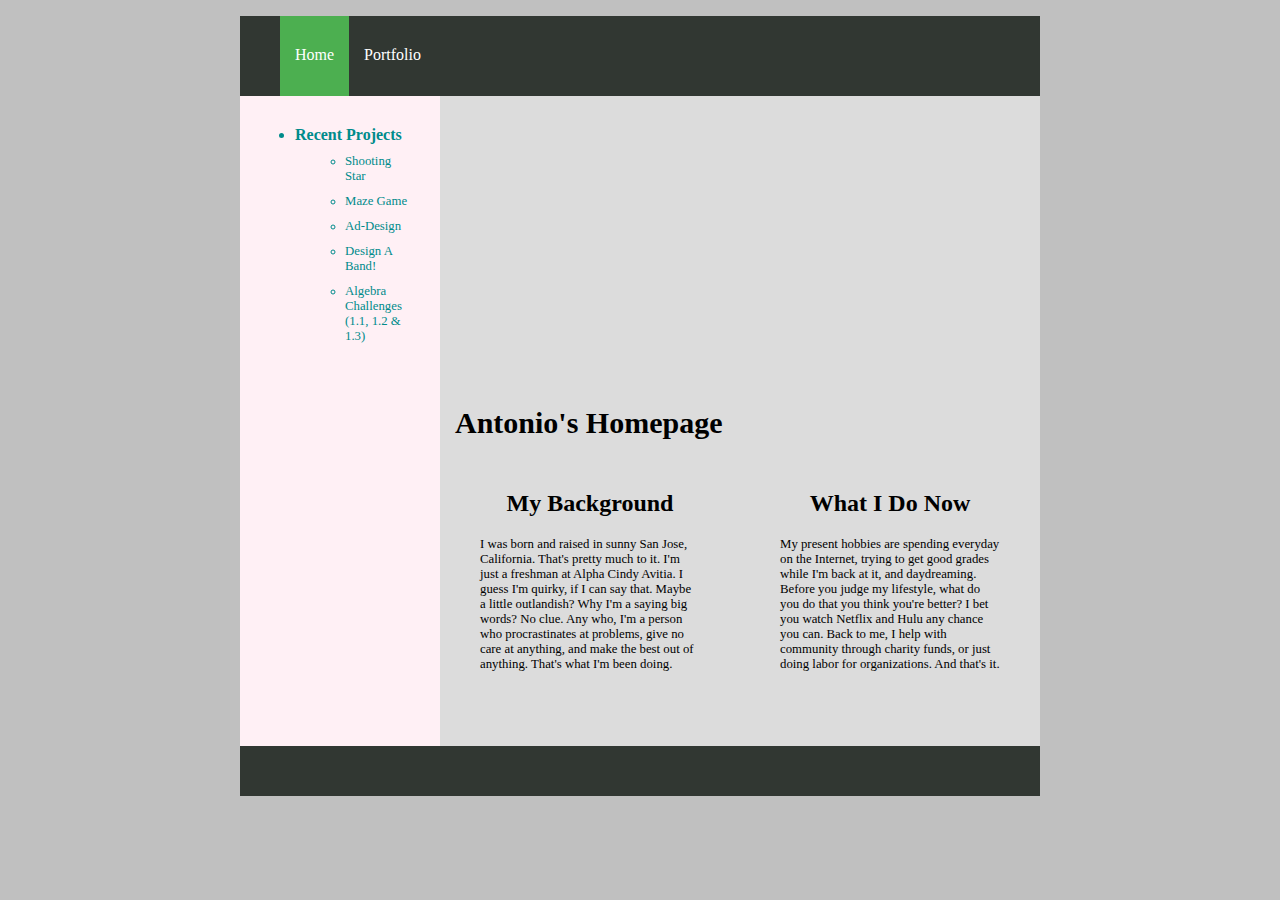
<file: index.html>
<!DOCTYPE html>
<html>
<head>
  <!-- TODO: Update Title -->
  <title>Antonio's Website Right?</title>
  
  <!-- Include the following stylesheet (controls sytle of navbar and footer) -->
  <link rel="stylesheet" type="text/css" href="./css/style.css">
  
  <!-- TODO: Change CSS colors and image so that it matches your desired theme -->
  <style>
    body {
      font-family: Verdana;
      background-color: silver;
      cursor: auto;
    }
    
    /* TODO: Make sure the height of your page is big enough */
    .main {
      clear: left;
      min-width: 600px;
      max-width: 800px;
      height:650px;
      margin:0 auto;
    }

    .main-page{
      display: block;
      float:right;
      background-color: gainsboro;
      height:100%;
      width:75%;
      box-sizing:border-box;
    }

    .sidebar {
      box-sizing:border-box;
      padding:10px;
      float:left;
      width:25%;
      height:100%;
      background-color: lavenderBlush;
    }

    .sidebar-nav{
      margin: 15px 0px;
      color:darkcyan;
    }

    .sidebar li {
      margin: 20px 5px 0px;
    }

    .sidebar ul ul li{
      margin: 10px 15px 0px;
      font-size:0.8em;
    }

    .sidebar ul ul li a{
      text-decoration: none;
      color: darkcyan;
    }

    .sidebar ul ul li a:hover{
      color: green;
    }

    .image-container {
      height:300px;
      width:100%;
      position: center;
      /* TODO: Update the following image */
      background-image: url(https://media.giphy.com/media/nCFTOEfseb8pa/giphy.gif); 
      background-repeat: no-repeat;
      background-size: 100% 300px;
    }

    .main-title {
      margin: 10px 15px;
      font-size: 30px;
    }

    .left-panel{
      box-sizing: border-box;
      width: 50%;
      float:left;
      padding:20px;
    }

    .right-panel{
      box-sizing: border-box;
      width: 50%;
      float:left;
      padding:20px;
    }

    .sub-title {
      text-align: center;
    }

    .text-info {
      font-size: 0.8em;
      margin: 20px;
    }

  </style>
</head>
<body>
    <div class="navbar">
        <ul class="navigation">
            <!-- TODO: Ensure that your Navbar is correct -->
            <li class="active"><a href="">Home</a></li>
            <li><a href="./portfolio.html">Portfolio</a></li>
        </ul>
    </div>

    <div class="main">
        <div class="sidebar">
            <ul class="sidebar-nav">
                <!-- TODO: Update the recent projects -->
                <li><strong>Recent Projects</strong></li>
                <ul>
                    <li><a href="./portfolio.html">Shooting Star</a></li>
                    <li><a href="./portfolio.html">Maze Game</a></li>
                    <li><a href="./portfolio.html">Ad-Design</a></li>
                    <li><a href="./portfolio.html">Design A Band!</a></li>
                    <li><a href="./portfolio.html">Algebra Challenges (1.1, 1.2 & 1.3)</a></li>
                </ul>
            </ul>
        </div>
        <div class="main-page">
            <div class="image-container"></div>
            
            <!-- TODO: Update the page title -->
            <h1 class="main-title">Antonio's Homepage</h1>
            <!-- TODO: Update the left-panel and right-panel with info from your 90s website -->
            <div class="left-panel">
                <h2 class="sub-title">My Background</h2>
                  <p class="text-info">
                    I was born and raised in sunny San Jose, California. That's pretty much to it. I'm just a freshman at Alpha Cindy Avitia. I guess I'm quirky, if I can say that. Maybe a little outlandish? Why I'm a saying big words? No clue. Any who, I'm a person who procrastinates at problems, give no care at anything, and make the best out of anything. That's what I'm been doing.
                  </p>
            </div>
            <div class="right-panel">
                <h2 class="sub-title">What I Do Now</h2>
                <p class="text-info">
                 My present hobbies are spending everyday on the Internet, trying to get good grades while I'm back at it, and daydreaming. Before you judge my lifestyle, what do you do that you think you're better? I bet you watch Netflix and Hulu any chance you can. Back to me, I help with community through charity funds, or just doing labor for organizations. And that's it.  
            </p>
            </div>

            </div>
        <!-- TODO: Add anything you want to the footer -->
        <div class="footer">
        </div>
    </div>
    
    

</body>
</html>
</file>
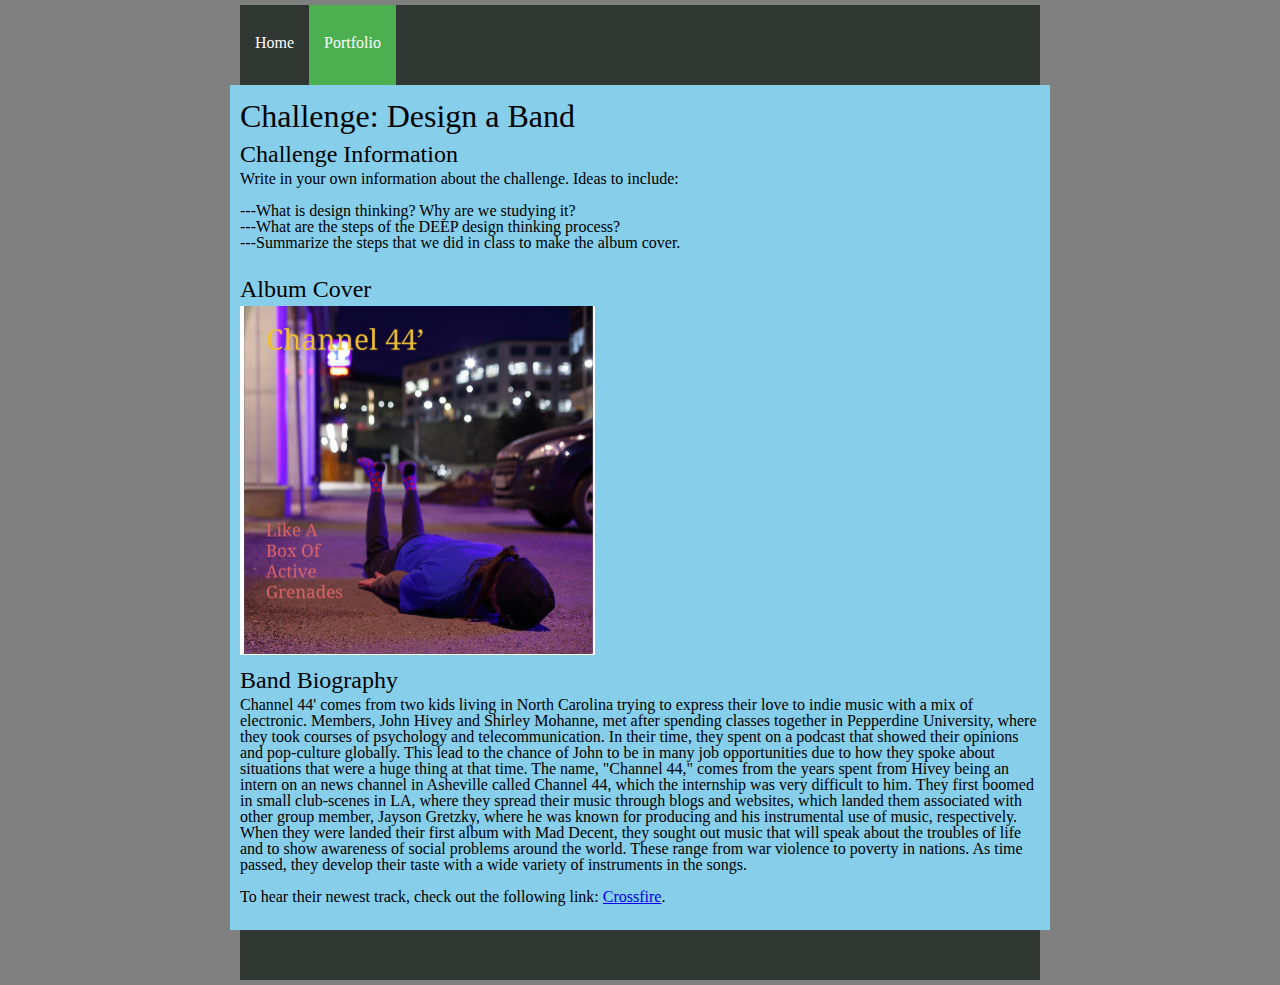
<file: design_a_band.html>
<!DOCTYPE html>
<html>
<head>
  <!-- TODO: Update your portfolio page title -->
  <title>Antonio Valdes - Design A Band (Channel 44')</title>
  
  <!-- Linked Stylesheet (Controls Navbar and Footer) -->
  <link rel="stylesheet" type="text/css" href="./css/style.css">
  <style>
  /*Reset CSS below -- this gets rid of a lot of cross-browser bugs*/
  /************  DO NOT TOUCH ANY OF THE CSS BELOW ***************/

    html, body, div, span, applet, object, iframe,
    h1, h2, h3, h4, h5, h6, p, blockquote, pre,
    a, abbr, acronym, address, big, cite, code,
    del, dfn, em, img, ins, kbd, q, s, samp,
    small, strike, strong, sub, sup, tt, var,
    b, u, i, center,
    dl, dt, dd, ol, ul, li,
    fieldset, form, label, legend,
    table, caption, tbody, tfoot, thead, tr, th, td,
    article, aside, canvas, details, embed,
    figure, figcaption, footer, header, hgroup,
    menu, nav, output, ruby, section, summary,
    time, mark, audio, video {
      margin: 0;
      padding: 0;
      border: 0;
      font-size: 100%;
      font: inherit;
      vertical-align: baseline;
    }
    /* HTML5 display-role reset for older browsers */
    article, aside, details, figcaption, figure,
    footer, header, hgroup, menu, nav, section {
      display: block;
    }
    body {
      line-height: 1;
    }
    ol, ul {
      list-style: none;
    }
    blockquote, q {
      quotes: none;
    }
    blockquote:before, blockquote:after,
    q:before, q:after {
      content: '';
      content: none;
    }
    table {
      border-collapse: collapse;
      border-spacing: 0;
    }

  /**************  END OF RESET CSS   **************/
  </style>
  
  <!-- TODO: Change the CSS colors below so that it fits your website theme -->
  <style type="text/css" media="screen">
    body {
      background-color: gray;
      padding:5px;
      color:white;
      font-family: Verdana;
    }

    .main {
      display:block;
      clear: left;
      min-width: 600px;
      max-width: 800px;
      height:100%;
      margin:0 auto;
      background: skyblue;
      color: black;
      padding: 10px;
    }
    
    h1 {
      font-size: 2em;
      margin-bottom: 5px;
      margin-top: 5px;
    }
    
    h2 {
      font-size: 1.5em;
      margin-bottom: 5px;
      margin-top: 10px;
    }
    
    p {
      margin-bottom: 15px;
    }

  </style>
</head>
<body>
    <div class="navbar">
        <ul class="navigation">
            <!-- TODO: Ensure that your Navbar is correct -->
            <li><a href="./index.html">Home</a></li>
            <li class="active"><a href="">Portfolio</a></li>
        </ul>
    </div>

  <div class="main">
    
    <h1>Challenge: Design a Band</h1>
      <h2>Challenge Information</h2>
      <h4>Write in your own information about the challenge. Ideas to include:</h4><br>
      <ul>
        <li>---What is design thinking? Why are we studying it?</li>
        <li>---What are the steps of the DEEP design thinking process?</li>
        <li>---Summarize the steps that we did in class to make the album cover.</li><br>
      </ul>
      <h2>Album Cover</h2>
     <img src= "./img/portfolio/design_a_band/albumcover.png">
     <h2>Band Biography</h2>
     <p>Channel 44' comes from two kids living in North Carolina trying to express their love to indie music with a mix of electronic. Members, John Hivey and Shirley Mohanne, met after spending classes together in Pepperdine University, where they took courses of psychology and telecommunication. In their time, they spent on a podcast that showed their opinions and pop-culture globally.
      This lead to the chance of John to be in many job opportunities due to how they spoke about situations that were a huge thing at that time. The name, "Channel 44," comes from the years spent from Hivey being an intern on an news channel in Asheville called Channel 44, which the internship was very difficult to him. 
      They first boomed in small club-scenes in LA, where they spread their music through blogs and websites, which landed them associated with other group member, Jayson Gretzky, where he was known for producing and his instrumental use of music, respectively. 
      When they were landed their first album with Mad Decent, they sought out music that will speak about the troubles of life and to show awareness of social problems around the world. These range from war violence to poverty in nations. As time passed, they develop their taste with a wide variety of instruments in the songs.
      </br> </br>To hear their newest track, check out the following link:
<a href="https://www.youtube.com/watch?v=eH4F1Tdb040" target="_blank">Crossfire</a>.</p>
  </div>
  
  <div class="footer">
  </div>


</body>
</html>
</file>
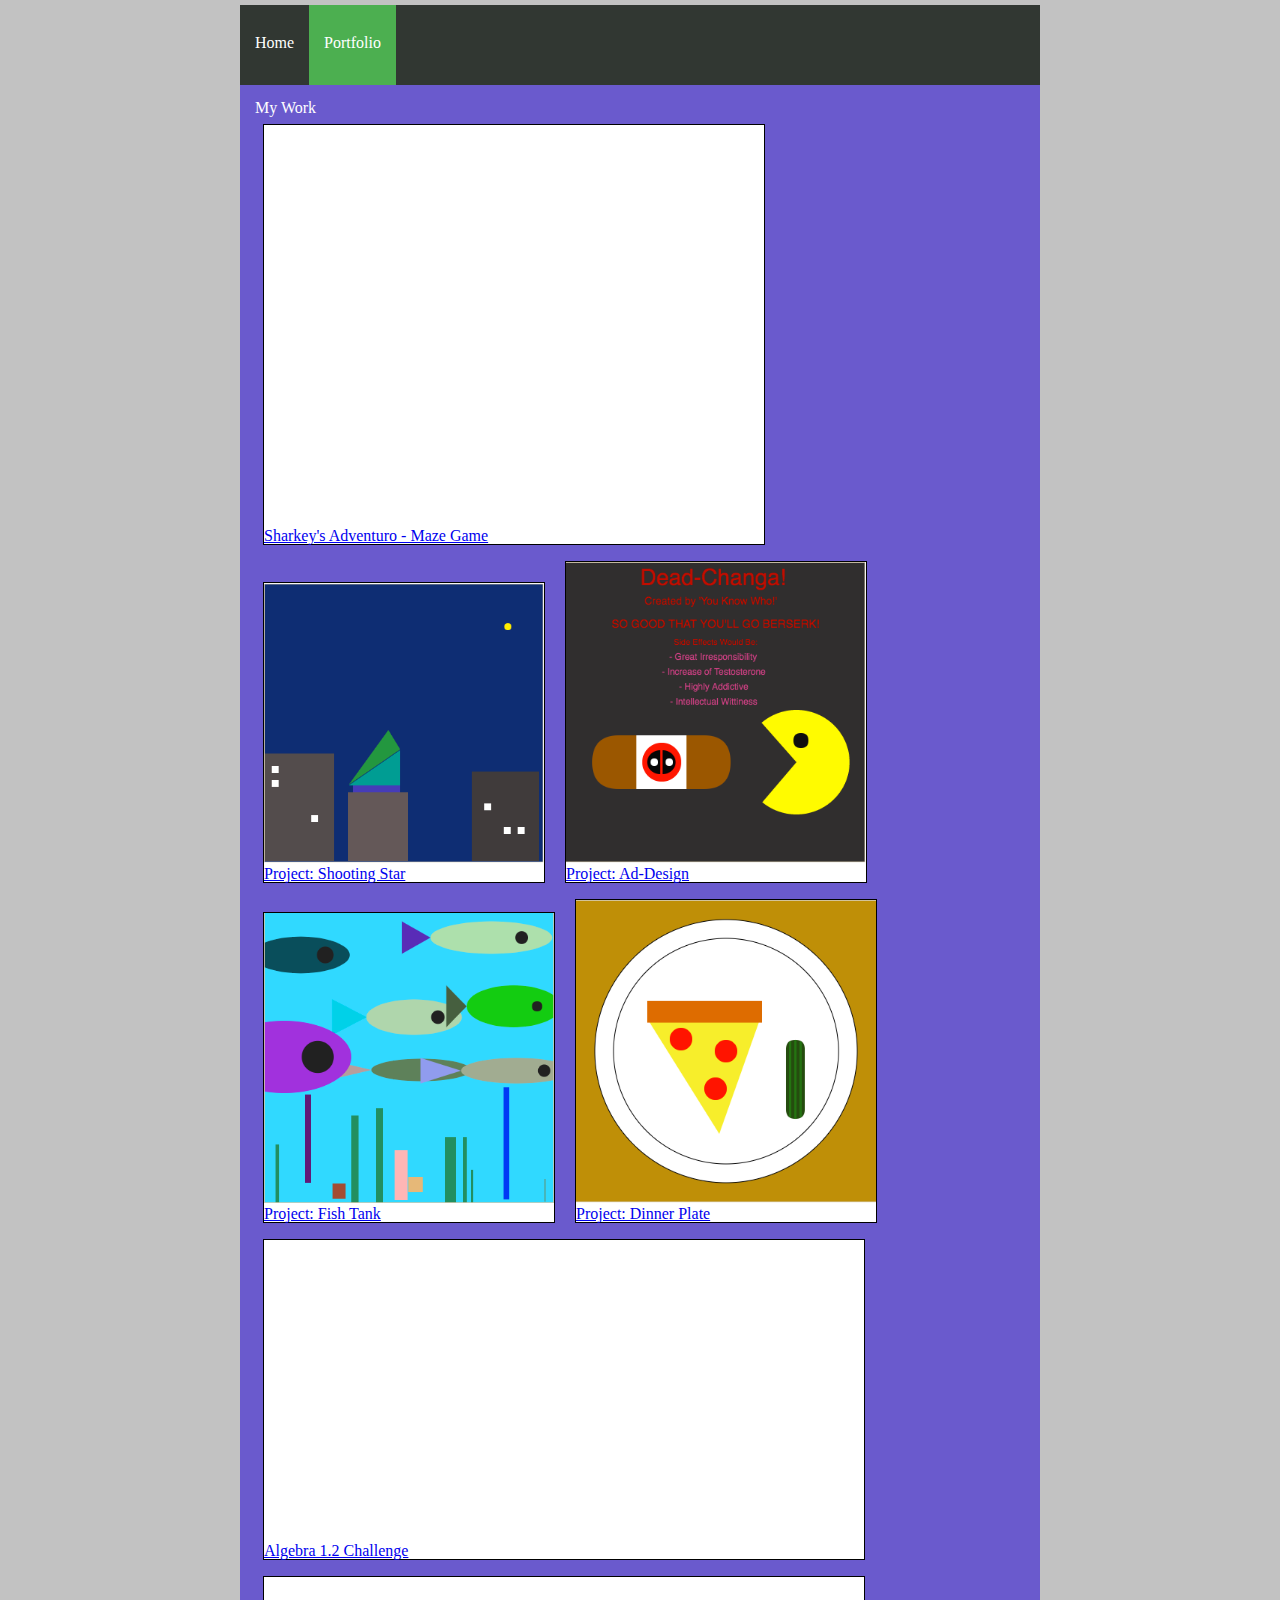
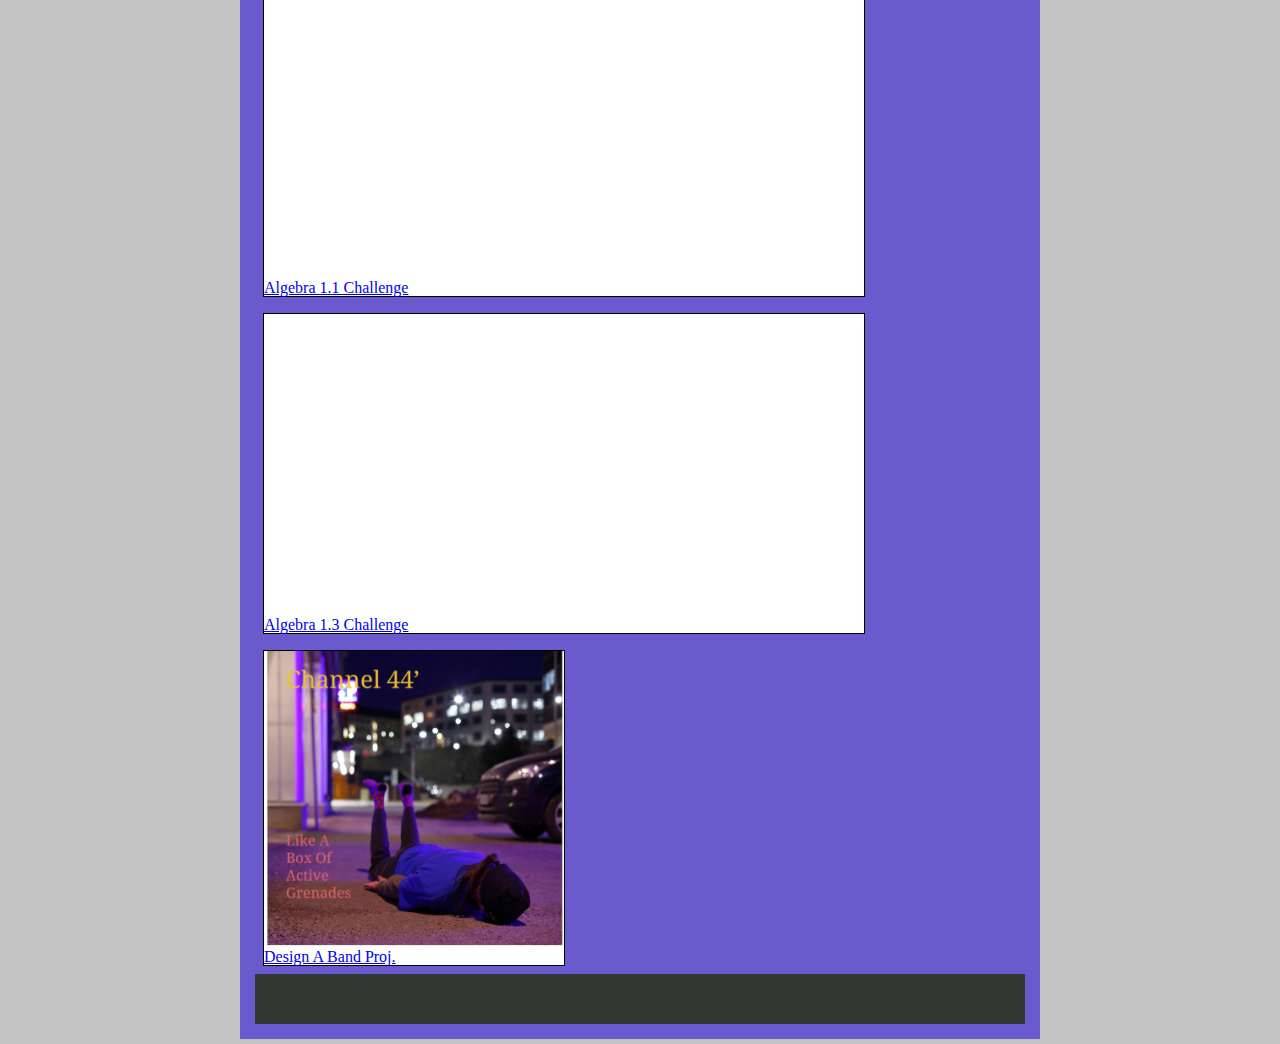
<file: portfolio.html>
<!DOCTYPE html>
<html>
<head>
  <!-- TODO: Update your portfolio page title -->
  <title>Antonio Valdes's - Portfolio</title>
  
  <!-- Linked Stylesheet (Controls Navbar and Footer) -->
  <link rel="stylesheet" type="text/css" href="./css/style.css">
  <style>
  /*Reset CSS below -- this gets rid of a lot of cross-browser bugs*/
  /************  DO NOT TOUCH ANY OF THE CSS BELOW ***************/

    html, body, div, span, applet, object, iframe,
    h1, h2, h3, h4, h5, h6, p, blockquote, pre,
    a, abbr, acronym, address, big, cite, code,
    del, dfn, em, img, ins, kbd, q, s, samp,
    small, strike, strong, sub, sup, tt, var,
    b, u, i, center,
    dl, dt, dd, ol, ul, li,
    fieldset, form, label, legend,
    table, caption, tbody, tfoot, thead, tr, th, td,
    article, aside, canvas, details, embed,
    figure, figcaption, footer, header, hgroup,
    menu, nav, output, ruby, section, summary,
    time, mark, audio, video {
      margin: 0;
      padding: 0;
      border: 0;
      font-size: 100%;
      font: inherit;
      vertical-align: baseline;
    }
    /* HTML5 display-role reset for older browsers */
    article, aside, details, figcaption, figure,
    footer, header, hgroup, menu, nav, section {
      display: block;
    }
    body {
      line-height: 1;
    }
    ol, ul {
      list-style: none;
    }
    blockquote, q {
      quotes: none;
    }
    blockquote:before, blockquote:after,
    q:before, q:after {
      content: '';
      content: none;
    }
    table {
      border-collapse: collapse;
      border-spacing: 0;
    }

  /**************  END OF RESET CSS   **************/
  </style>
  
  <!-- TODO: Change the CSS colors below so that it fits your website theme -->
  <style type="text/css" media="screen">
    body {
      background-color: gray;
      padding:5px;
      color:white;
      font-family: Verdana;
    }

    .grid {
      background-color: white;
      border:1px solid black;
      display: inline-block;
      margin:8px;
      color:black;
    }

    #carousel {
      background-color: slateBlue;
      padding:15px;
    }


    body {
      font-family: Verdana;
      background-color:#C2C2C2;
    }

    .main {
      display:block;
      clear: left;
      min-width: 600px;
      max-width: 800px;
      height:100%;
      margin:0 auto;
    }

    .main-page{
      float:right;
      background-color:#E0E0E0;
      height:100%;
      width:75%;
      box-sizing:border-box;
    }

    .sidebar {
      box-sizing:border-box;
      padding:10px;
      float:left;
      width:25%;
      height:100%;
      background-color: #059D8E;
    }
    
    .main-title {
      margin: 10px 15px;
      font-size: 30px;
    }

    .left-panel{
      box-sizing: border-box;
      width: 50%;
      float:left;
      padding:20px;
    }

    .right-panel{
      box-sizing: border-box;
      width: 50%;
      float:left;
      padding:20px;
    }

    .sub-title {
      text-align: center;
    }

    .text-info {
      font-size: 0.8em;
      margin: 20px;
    }


  </style>
</head>
<body>
    <div class="navbar">
        <ul class="navigation">
            <!-- TODO: Ensure that your Navbar is correct -->
            <li><a href="./index.html">Home</a></li>
            <li class="active"><a href="">Portfolio</a></li>
        </ul>
    </div>

  <div class="main">
    <div id="carousel">
      <h2>My Work</h2>
      
      <div class="grid">
         <iframe allowtransparency="true" width="500" height="400" src="//scratch.mit.edu/projects/embed/93144377/?autostart=false" frameborder="0" allowfullscreen></iframe>
        <p><a href="https://scratch.mit.edu/projects/93144377/" target="_blank">Sharkey's Adventuro - Maze Game</a></p>
      </div>
      
      <!-- Khan Academy: Shooting Star -->
      <div class="grid">
        <a href="https://www.khanacademy.org/computer-programming/spin-off-of-project-shooting-star/6576241774034944" target="_blank"><img src="./img/portfolio/project_shooting_star.png" alt="Project Shooting Star" width="280"></a>
        <p><a href="https://www.khanacademy.org/computer-programming/spin-off-of-project-shooting-star/6576241774034944" target="_blank">Project: Shooting Star</a></p>
      </div>
      
      <!-- Khan Academy: Ad-Design -->
      <div class="grid">
        <a href="https://www.khanacademy.org/computer-programming/project-ad-design-dead-changa-av/6193132422430720" target="_blank"><img src="./img/portfolio/project_deadpool.png" alt="Project Ad-Design" width="300"></a>
        <p><a href="https://www.khanacademy.org/computer-programming/project-ad-design-dead-changa-av/6193132422430720" target="_blank">Project: Ad-Design</a></p>
      </div>
      
      <!-- Khan Academy: Fish Tank -->
       <div class="grid">
        <a href="https://www.khanacademy.org/computer-programming/project-fish-tank-antonio-valdes/3007158768" target="_blank"><img src="./img/portfolio/project_fishies.png" alt="Project Fish Tank" width="290"></a>
        <p><a href="https://www.khanacademy.org/computer-programming/project-fish-tank-antonio-valdes/3007158768" target="_blank">Project: Fish Tank</a></p>
      </div>
      
      <!-- Khan Academy: Dinner Plate -->
      <div class="grid">
        <a href="https://www.khanacademy.org/computer-programming/spin-off-of-project-whats-for-dinner/5939283584483328" target="_blank"><img src="./img/portfolio/project_dinner_plate.png" alt="Project Dinner Plate" width="300"></a>
        <p><a href="https://www.khanacademy.org/computer-programming/spin-off-of-project-whats-for-dinner/5939283584483328" target="_blank">Project: Dinner Plate</a></p>
      </div>
      
      <!-- TODO: Update for your Algebra Challenge 2 (The fish tank one) -->
      <div class="grid">
        <iframe src="https://docs.google.com/document/d/1HSjMZUSwaSnNRfE4pUkJbwR2xOCDKkZk6ZbjrMj8CDY/pub" height="300" width="600"></iframe>
        <p><a href="https://docs.google.com/document/d/1HSjMZUSwaSnNRfE4pUkJbwR2xOCDKkZk6ZbjrMj8CDY/pub" target="_blank">Algebra 1.2 Challenge</a></p>
      </div>
      
     <!-- Google Doc. Algebra Challenge 1 -->
    <div class="grid">
      <iframe src="https://docs.google.com/document/d/1Twh6FSATSbtRc1ygWBMiwE4Q2UEQ9LwuAjMubG-cfA4/pub?embedded=true" height="300" width="600"></iframe>
      <p><a href="https://docs.google.com/document/d/1Twh6FSATSbtRc1ygWBMiwE4Q2UEQ9LwuAjMubG-cfA4/pub" target="_blank">Algebra 1.1 Challenge</a></p>
    </div>
    
    <!-- Google Doc. Algebra Challenge 3 -->
    <div class="grid">
      <iframe src="https://docs.google.com/document/d/1feEqEZrhNvNUM8Z3529J3QFiLoPAapEixDuJhDRonpc/pub?embedded=true" height="300" width="600"></iframe>
      <p><a href="https://docs.google.com/document/d/1feEqEZrhNvNUM8Z3529J3QFiLoPAapEixDuJhDRonpc/pub" target="-blank">Algebra 1.3 Challenge</a></p>
    </div>
  
  <div class="grid">
    <a href="./design_a_band.html" target="_blank"><img src="./img/portfolio/design_a_band/albumcover.png" alt="Design A Band: Channel 44'" width="300"></a>
    <p><a href="./design_a_band.html" target="_blank">Design A Band Proj.</a></p>
  </div>
  
  <div class="footer">
  </div>


</body>
</html>
</file>
<file: css/style.css>
/* NAVBAR CSS BEGIN */
    .nav li {
      line-height: 40px;
      padding:20px;
      list-style: none;
      display: inline-block;
      background-color: white;
    }

    /* Select all child links in a nav element */
    .nav a {
      text-decoration: none;
    }

    .navbar-outside {
      display:block;
      background-color: purple;
      height:80px;
    }

    .navbar {
      display:block;
      background-color: #313732;
      height:80px;
      margin:0 auto;
      min-width:600px;
      max-width:800px;
    }

    .navigation li {
      padding: 30px 15px;
      list-style: none;
      text-decoration: none;
      float:left;
      height: 20px;
    }

    .navigation li a {
      text-decoration: none;
      color:#FFFFFF;
    }

    .navigation li:hover {
      background-color: darkcyan;
    }
    
    .active {
        background-color: #4CAF50;
        color: white;
    }
    /* END NAVBAR CSS */
    
    /* FOOTER */
    .footer{
      min-width:600px;
      max-width:800px;
      margin:0 auto;
      background-color: #313732;
      height:50px;
      clear:both;
    }
</file>
